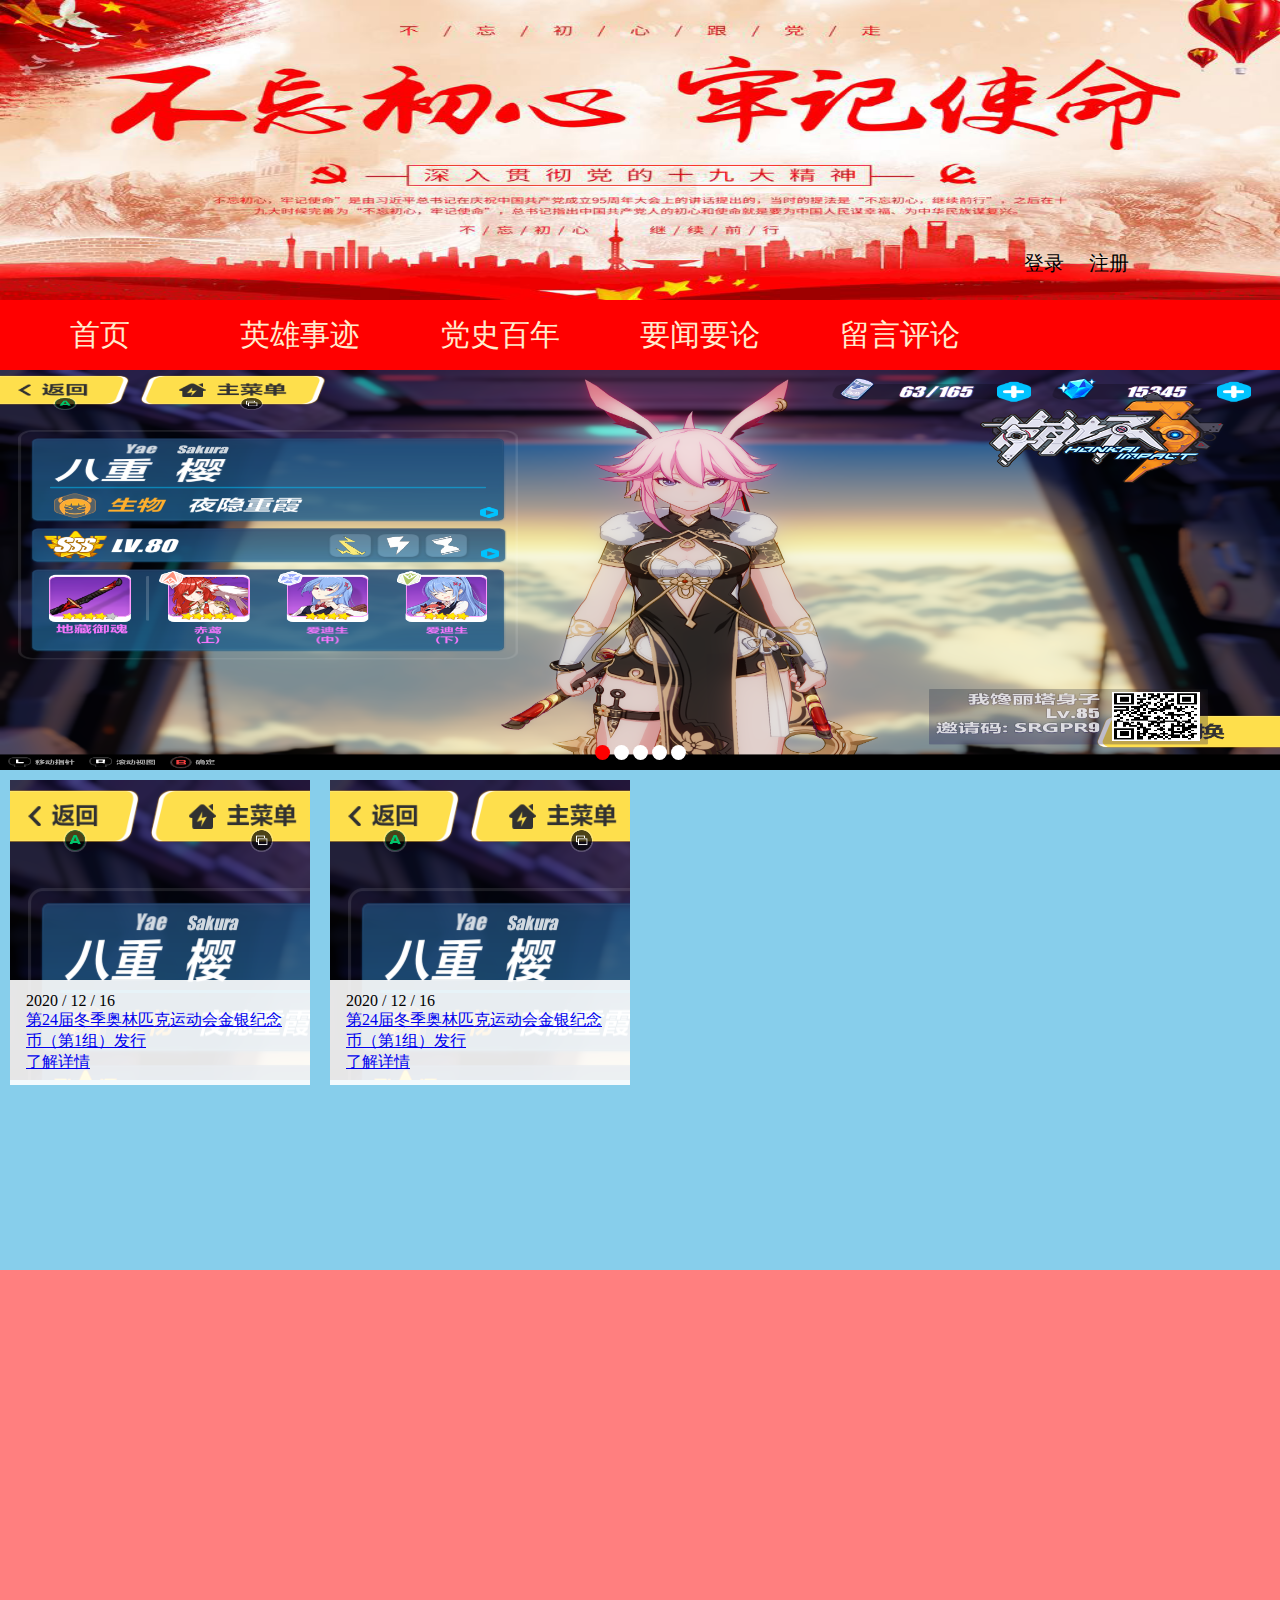
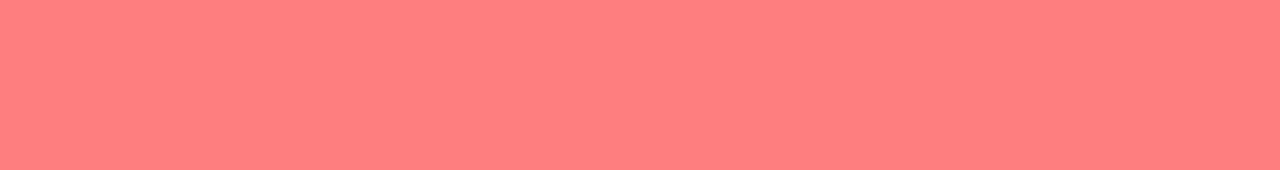
<file: home.html>
<!DOCTYPE html>
<html lang="en">
<head>
    <meta charset="UTF-8">
    <meta http-equiv="X-UA-Compatible" content="IE=edge">
    <meta name="viewport" content="width=device-width, initial-scale=1.0">
    <title>Document</title>
    <script src="src/page/jquery.min.js"></script>
    <script src="src/page/bootstrap.js"></script>
    
    <link rel="stylesheet" href="static/css/home.css">
    <link rel="stylesheet" href="static/css/public.css">
    
</head>
<body>
    <div class="login">
        <span>登录</span>&nbsp&nbsp&nbsp&nbsp
        <span>注册</span>
    </div>
    <div class="homeImage">
        <img src="static/images/home.jpg" alt="">
    </div>
    <nav class="navbar navbar-expand-sm bg-light">
        <ul class="navbar-nav">
          <li class="nav-item">
            <a class="nav-link" href="#">首页</a>
          </li>
          <li class="nav-item">
            <a class="nav-link" href="#">英雄事迹</a>
          </li>
          <li class="nav-item">
            <a class="nav-link" href="#">党史百年</a>
          </li>
          <li class="nav-item">
            <a class="nav-link" href="#">要闻要论</a>
          </li>
          <li class="nav-item">
            <a class="nav-link" href="#">留言评论</a>
          </li>
        </ul>
      </nav>
      <!-- 轮播图 -->
      <div class="clear">
        <div id="slider">
            <ul class="slieder-item-container">
                <li><a href="#"><img src="static/images/1.png" /></a></li>
                <li><a href="#"><img src="static/images/2.png" /></a></li>
                <li><a href="#"><img src="static/images/3.png" /></a></li>
                <li><a href="#"><img src="static/images/4.png" /></a></li>
                <li><a href="#"><img src="static/images/5.png" /></a></li>
            </ul>
            <div class="arrow-container">
                <span class="left-arrow">&lt;</span>
                <span class="right-arrow">&gt;</span>
            </div>
            <div class="indicator-container">
                <span class="indicator active"></span>
                <span class="indicator"></span>
                <span class="indicator"></span>
                <span class="indicator"></span>
                <span class="indicator"></span>
            </div>
        </div>
      </div>
      <div class="new">
        <div class="new-image">
          <!-- <img src="static/images/1.png" alt=""> -->
          <div class="ind-news-box">
            <span>2020 / 12 / 16</span>
            <div class="ind-news-bottom">
              <p class="text">
                <a href="#" target="_blank">
                  第24届冬季奥林匹克运动会金银纪念币（第1组）发行</a>
                </p>
                <a href="#" target="_blank">了解详情</a></div>
              </div>
        </div>
        <div class="new-image">
          <!-- <img src="static/images/1.png" alt=""> -->
          <div class="ind-news-box">
            <span>2020 / 12 / 16</span>
            <div class="ind-news-bottom">
              <p class="fnt_16">
                <a href="/content/details2_2753.html" target="_blank">
                  第24届冬季奥林匹克运动会金银纪念币（第1组）发行</a>
                </p><a href="/content/details2_2753.html" target="_blank">了解详情</a></div>
              </div>
        </div>
      </div>

      <div class="spirit-box">

      </div>
      <script src="src/page/slider.js"></script>
</body>
</html>
</file>
<file: static/css/home.css>
#slider,.slieder-item-container,
.slieder-item-container li a 
{
    width: 100vw;
    height: 400px;
}

#slider {
    position: absolute;
    /* border: 2px solid black; */
    /*padding: 3px;*/
    overflow: hidden;
    -webkit-user-select:none;
    -moz-user-select:none;
    -ms-user-select:none;
    user-select:none;
}

.slieder-item-container {
    position: absolute;
    list-style-type: none;
    width:calc(100vw * 10);
    /* transition-duration: 0.3s; */
}

.slieder-item-container li {
    float: left;
}

.slieder-item-container li a {
    display: inline-block;
}

.slieder-item-container li a img {
    width: 100%;
    height: 100%;
}
#slider:hover .arrow-container{
    display: block;
}
.arrow-container {
    position: absolute;
    width: 100%;
    height: 50px;
    top: 50%;
    margin-top: -25px;
    display: none;
}

.arrow-container span {
    position: absolute;
    width: 50px;
    height: 50px;
    font-size: 40px;
    /*display: inline-block;*/
    text-align: center;
    line-height: 50px;
    background: rgba(0, 0, 0, 0.2);
    color: white;
}

.left-arrow {
    left: 0px;
    cursor: pointer;
}

.right-arrow {
    right: 0px;
    cursor: pointer;
}

.indicator-container {
    position: absolute;
    width: 150px;
    height: 30px;
    line-height: 30px;
    bottom: 0;
    left: 50%;
    margin-left: -75px;
    text-align: center;
}

.indicator {
    display: inline-block;
    width: 15px;
    height: 15px;
    border-radius: 100%;
    background: white;
    cursor: pointer;
}

.indicator.active {
    background: red;
}

.new{
    margin-top: 400px;
    background-color: skyblue;
    height: 500px;
    width: 100vw;
    display: flex;

}
.new-image{
    background-image:url("../images/1.png");
    width: 300px;
    height: 300px;
    margin:10px;
}

.ind-news-box{
    position:relative;
    left: 0;
    top:200px;
    background: rgba(255,255,255,0.9);
    width: 100%;
    box-sizing: border-box;
    padding: 12px 16px;
}
.ind-news-box:hover{
    background: rgba(255,255,255,0.5);
}

.spirit-box{
    background:rgba(255,0,0,0.5);
    height: 500px;
}
</file>
<file: static/css/public.css>
*{
    padding: 0;
    margin: 0;
}
.clear::before,.clear::after{
    content:"";
    display: block;
    clear: both;
}
.navbar{
    background-color: red;
}
.navbar-nav{
    display: flex;
    flex-direction: row;
    list-style: none;
    margin: 0;
    padding: 0;
}
.nav-item{
    height: 70px;
    width: 200px;
    text-align: center;
    display: flex;
    align-items: center;
    justify-content: center;
}
.nav-link{
    display: block;
    font-size: 30px;
    text-decoration: none;
    color: blanchedalmond;
}
.homeImage{
    height: 300px;
}
.homeImage img{
    width: 100%;
    height: 300px;
    margin: 0;
}
.login{
    position: absolute;
    left: 80vw;
    top:250px;
    font-size: 20px;
}
</file>
